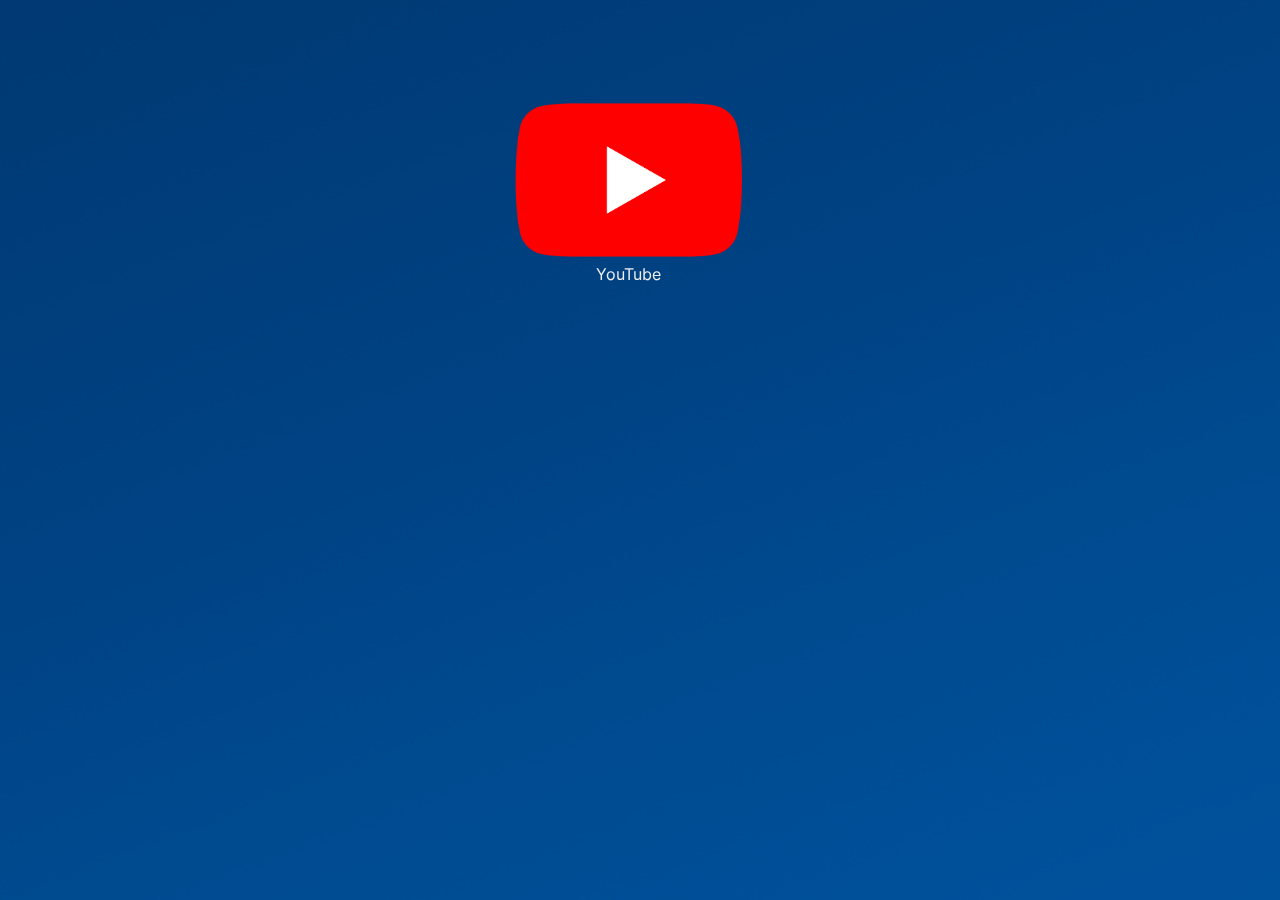
<file: UI/index.html>
<!DOCTYPE html>
<html>
    <head>
        <meta charset="utf-8">
        <link rel="stylesheet" href="styles.css">
    </head>
    <body>
        <div id="Time"></div>
        <div id="Saver">
        </div>        
        <div id="background"></div>
        <div id="InfoBlock" class="InfoBlock">Подключен пульт</div>
<div id="Applications">
            <div class="Application">
                <img src="media/placeholder.png" class="AppIcon">
                <div class="AppName">YouTube</div>
            </div>
        </div>
        <script src="script.js"></script>
    </body>
</html>
</file>
<file: UI/styles.css>
body {
    background-color: #000;
    color: #eee;
    display: flex;
    flex-direction: column;
    overflow: hidden;
    font-family: 'Inter';
}

#Time {
    z-index: 4;
    color: transparent;
    height: 100%;
    width: 100%;
    font-size: 7rem;
    font-weight: bold;
    display: flex;
    animation: moveTime 30s infinite;
    justify-content: center;
    margin-top: 5rem;
    transition: 0.3s;
}

@keyframes moveTime {
    0% {
        transform: translate(0, 0);
    }
    25% {
        transform: translate(10px, 0);
    }
    50% {
        transform: translate(10px, 10px);
    }
    75% {
        transform: translate(0, 10px);
    }
    100% {
        transform: translate(0, 0);
    }
}

#Saver {
    display: flex;
    z-index: 3;
    top: 0;
    left: 0;
    position: fixed;
    width: 100%;
    height: 100%;
    overflow: hidden; /* Это важно для предотвращения прокрутки */
    object-fit: cover;
    background-color: transparent;
    transition: 0.3s;
}

#Saver video {
    position: absolute;
    top: 50%;
    left: 50%;
    width: auto;
    height: auto;
    min-width: 100%;
    min-height: 100%;
    transform: translate(-50%, -50%);
    object-fit: cover; /* Важно для заполнения контейнера */
}


#background {
    position: absolute;
    top: 0;
    left: 0;
    width: 100%;
    height: 100%;
    background-image: url('media/bg.png');
    object-fit: cover;
    background-size: 100% 100%;
    z-index: -1;
}

.InfoBlock {
    width: 320px;
    height: 40px;
    border-radius: 1000px;
    margin-top: 25px;
    top: 0;
    position: fixed;
    margin-left: 25px;
    font-size: 25px;
    background-color: transparent;
    backdrop-filter: blur(0px);
    color: transparent;
    display: flex;
    flex-direction: row;
    padding-left: 15px;
    align-items: center;
    transition: 0.3s;
}

.InfoBlock.Notify {
    width: 320px;
    backdrop-filter: blur(64px);
    color: #eee;
    transition: 0.3s;
}

#Applications {
    z-index: 2;
    flex-wrap: wrap; /* Allow flex items to wrap to the next line */
    display: flex;
    height: 80%;
    width: 100%;
    position: fixed;
    bottom: 0;
    left: 0;
    position: fixed;
    padding: 5vw;
    margin-left: -75px;
    justify-content: center;
    transition: 0.3s;
}

.Application {
    display: flex;
    flex-direction: column;
    align-items: center;
    margin-left: 50px;
    margin: 0 25px; /* Adjust margin between applications */
    width: calc((100% - 10vw) / 6); /* Calculate width for maximum two applications per row */
    box-sizing: border-box;
}

.AppIcon {
    z-index: 3;
    height: 10vw;
    width: 15vw;
    object-fit: cover;
    border-radius: 25px;
    transition: 0.2s;
}

.AppName {
    z-index: 3;
    margin-top: 20px;
    transition: 0.2s;
    color: transparent;
}

@font-face {
    font-family: 'Inter';
    src: url('fonts/Inter.ttf');
}
</file>
